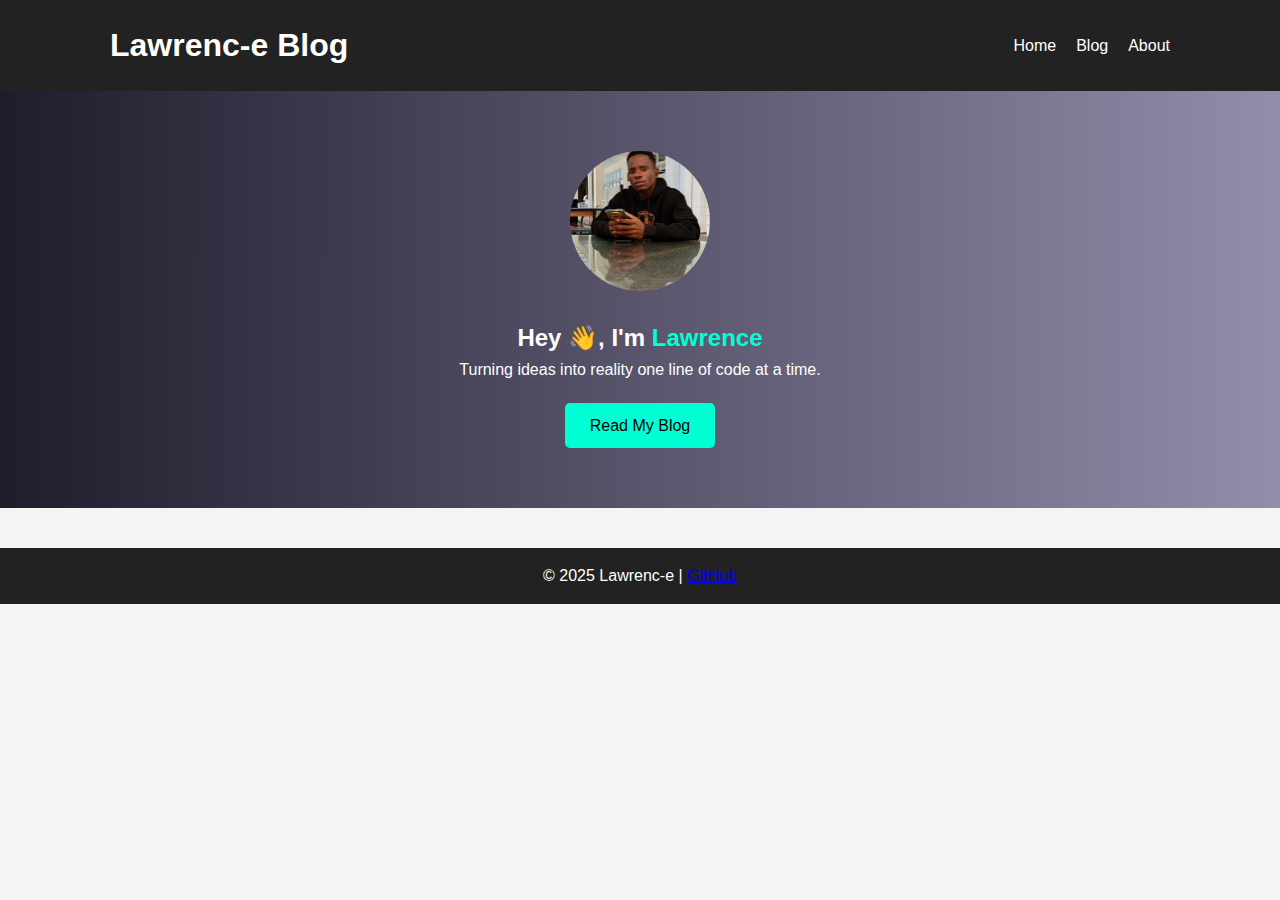
<file: index.html>
<!DOCTYPE html>
<html lang="en">
  <head>
    <meta charset="UTF-8" />
    <meta name="viewport" content="width=device-width, initial-scale=1.0" />
    <title>Lawrenc-e Blog</title>
    <link rel="stylesheet" href="styles.css" />
    <link
      rel="stylesheet"
      href="https://cdnjs.cloudflare.com/ajax/libs/font-awesome/6.5.0/css/all.min.css"
    />
  </head>
  <body>
    <header>
      <div class="container">
        <h1>Lawrenc-e Blog</h1>
        <nav>
          <ul>
            <li><a href="index.html">Home</a></li>
            <li><a href="blog.html">Blog</a></li>
            <li><a href="about.html">About</a></li>
          </ul>
        </nav>
      </div>
    </header>

    <section class="hero">
      <img src="Lawrence.jpg" alt="Lawrence" class="hero-img" />
      <h2>Hey 👋, I'm <span class="highlight">Lawrence</span></h2>
      <p>Turning ideas into reality one line of code at a time.</p>
      <a href="blog.html" class="btn">Read My Blog</a>
    </section>

    <footer>
      <p>
        &copy; 2025 Lawrenc-e |
        <a
          href="https://github.com/Lawrenc-e"
          target="_blank"
          rel="noopener noreferrer"
          >GitHub</a
        >
      </p>
    </footer>

    <script src="script.js"></script>
  </body>
</html>
</file>
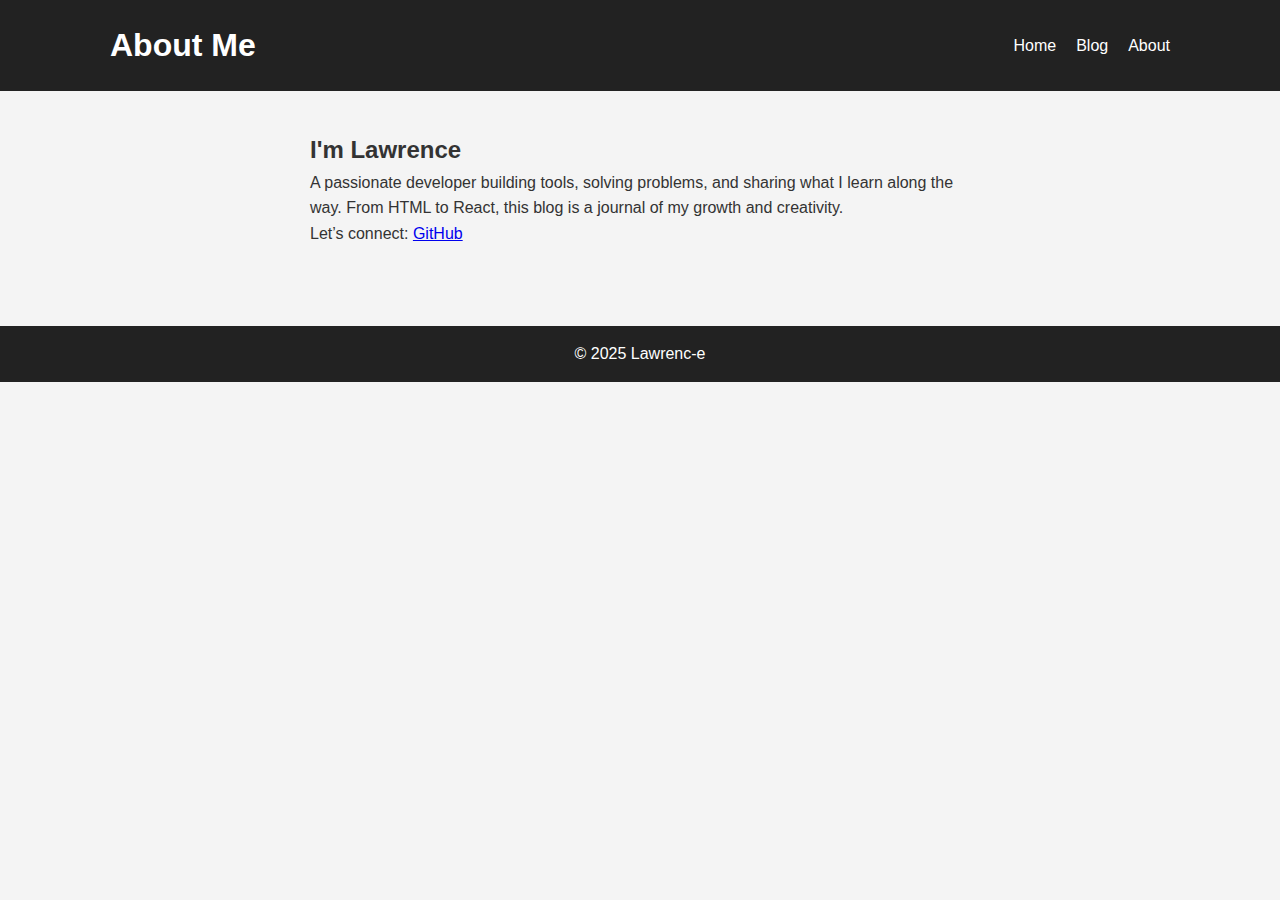
<file: about.html>
<!DOCTYPE html>
<html lang="en">
  <head>
    <meta charset="UTF-8" />
    <meta name="viewport" content="width=device-width, initial-scale=1.0" />
    <title>About - Lawrenc-e</title>
    <link rel="stylesheet" href="styles.css" />
  </head>
  <body>
    <header>
      <div class="container">
        <h1>About Me</h1>
        <nav>
          <ul>
            <li><a href="index.html">Home</a></li>
            <li><a href="blog.html">Blog</a></li>
            <li><a href="about.html">About</a></li>
          </ul>
        </nav>
      </div>
    </header>

    <section class="about">
      <h2>I'm Lawrence</h2>
      <p>
        A passionate developer building tools, solving problems, and sharing
        what I learn along the way. From HTML to React, this blog is a journal
        of my growth and creativity.
      </p>
      <p>
        Let’s connect:
        <a href="https://github.com/Lawrenc-e" target="_blank">GitHub</a>
      </p>
    </section>

    <footer>
      <p>&copy; 2025 Lawrenc-e</p>
    </footer>
  </body>
</html>
</file>
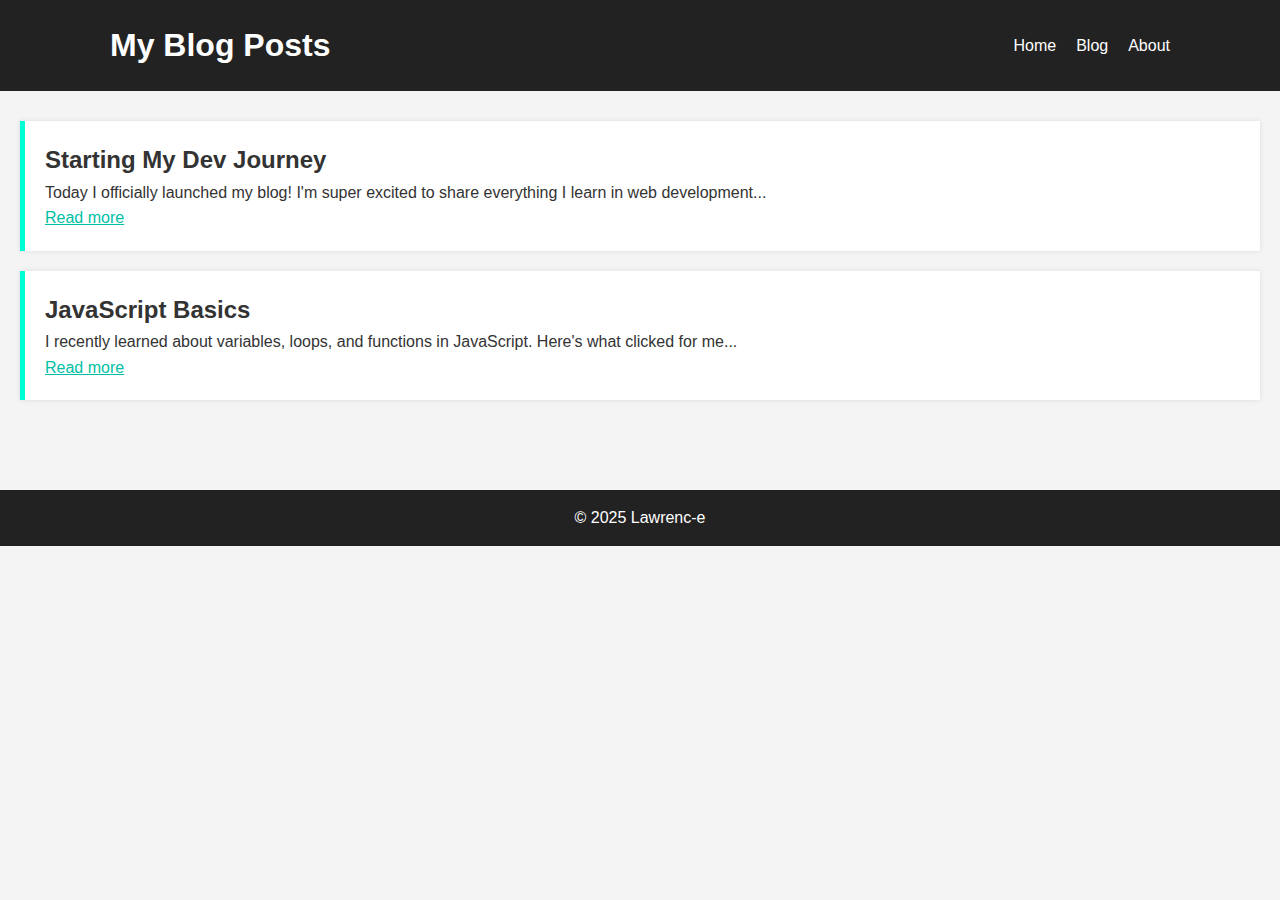
<file: blog.html>
<!DOCTYPE html>
<html lang="en">
  <head>
    <meta charset="UTF-8" />
    <meta name="viewport" content="width=device-width, initial-scale=1.0" />
    <title>Blog - Lawrenc-e</title>
    <link rel="stylesheet" href="styles.css" />
  </head>
  <body>
    <header>
      <div class="container">
        <h1>My Blog Posts</h1>
        <nav>
          <ul>
            <li><a href="index.html">Home</a></li>
            <li><a href="blog.html">Blog</a></li>
            <li><a href="about.html">About</a></li>
          </ul>
        </nav>
      </div>
    </header>

    <section class="posts">
      <article>
        <h2>Starting My Dev Journey</h2>
        <p>
          Today I officially launched my blog! I'm super excited to share
          everything I learn in web development...
        </p>
        <a href="post.html">Read more</a>
      </article>

      <article>
        <h2>JavaScript Basics</h2>
        <p>
          I recently learned about variables, loops, and functions in
          JavaScript. Here's what clicked for me...
        </p>
        <a href="post.html">Read more</a>
      </article>
    </section>

    <footer>
      <p>&copy; 2025 Lawrenc-e</p>
    </footer>
  </body>
</html>
</file>
<file: styles.css>
* {
  box-sizing: border-box;
  margin: 0;
  padding: 0;
}

body {
  font-family: 'Segoe UI', sans-serif;
  line-height: 1.6;
  background-color: #f4f4f4;
  color: #333;
}

header {
  background: #222;
  color: #fff;
  padding: 20px 0;
}

.container {
  max-width: 1100px;
  margin: auto;
  padding: 0 20px;
  display: flex;
  justify-content: space-between;
  align-items: center;
}

nav ul {
  list-style: none;
  display: flex;
  gap: 20px;
}

nav a {
  color: #fff;
  text-decoration: none;
}

.hero {
  text-align: center;
  padding: 60px 20px;
  background: linear-gradient(to right, #1f1c2c, #928dab);
  color: white;
}

.hero-img {
  width: 140px;
  height: 140px;
  border-radius: 50%;
  object-fit: cover;
  margin-bottom: 20px;
}

.highlight {
  color: #00ffd5;
}

.btn {
  display: inline-block;
  margin-top: 20px;
  background: #00ffd5;
  color: black;
  padding: 10px 25px;
  text-decoration: none;
  border-radius: 5px;
  transition: 0.3s;
}
.btn:hover {
  background: #00bfa6;
}

.posts {
  padding: 30px 20px;
}
.posts article {
  background: #fff;
  padding: 20px;
  margin-bottom: 20px;
  border-left: 5px solid #00ffd5;
  box-shadow: 0 0 5px rgba(0,0,0,0.1);
}
.posts a {
  color: #00bfa6;
  text-decoration: underline;
}

.about {
  padding: 40px 20px;
  max-width: 700px;
  margin: auto;
}

footer {
  background: #222222;
  color: #fff;
  text-align: center;
  padding: 15px 0;
  margin-top: 40px;
}
</file>
